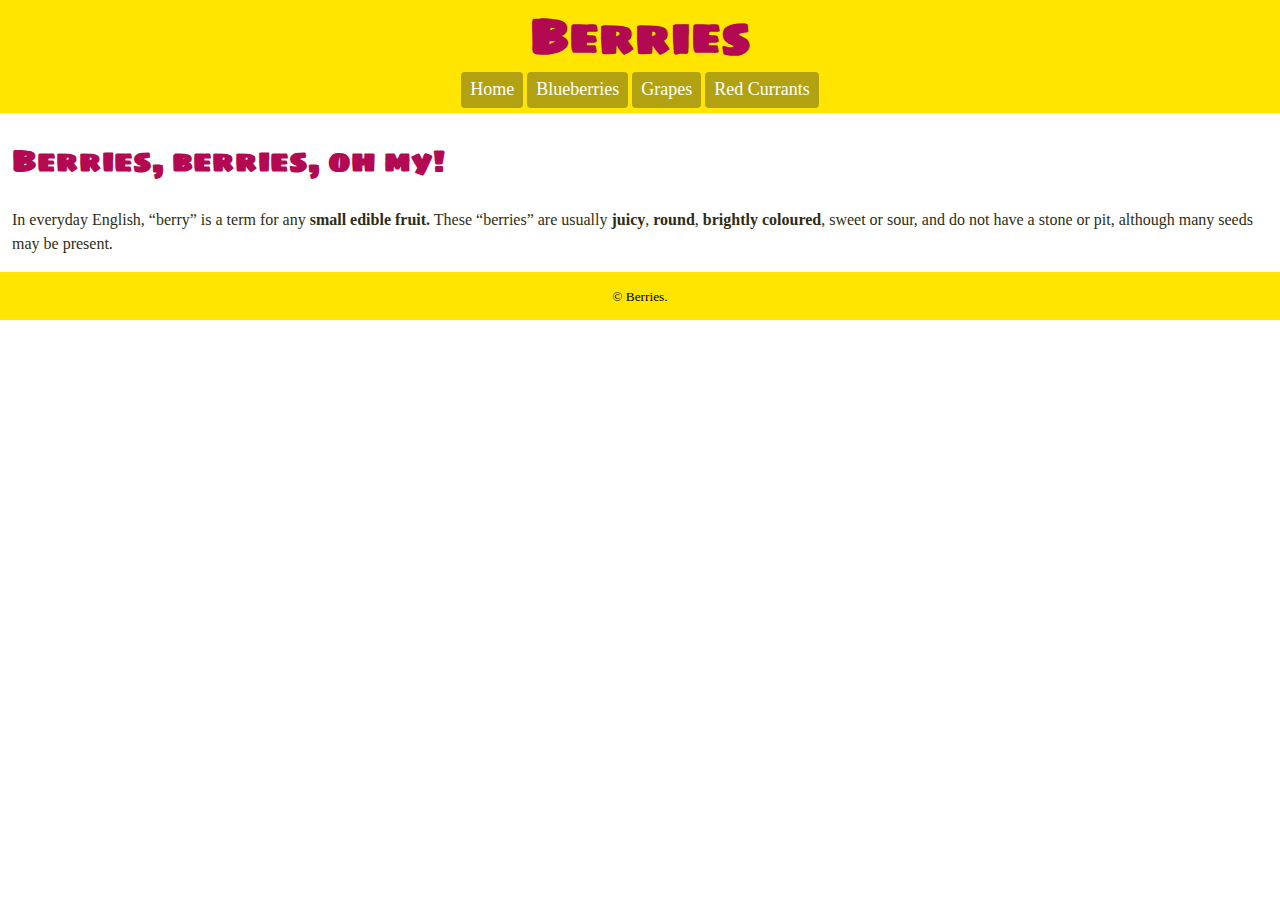
<file: index.html>
<!DOCTYPE html>
<html lang="en-ca">
<head>
  <meta charset="utf-8">
  <title>Berries</title>
  <meta name="viewport" content="width=device-width,initial-scale=1">
  <link href="css/main.css" rel="stylesheet">
  <link href="https://fonts.googleapis.com/css?family=Sigmar+One" rel="stylesheet">
</head>
<body>

  <header>
    <h1>Berries</h1>
    <nav>
      <ul class="nav">
        <li><a class="current" href="index.html">Home</a></li>
        <li><a href="blueberries.html">Blueberries</a></li>
        <li><a href="grapes.html">Grapes</a></li>
        <li><a href="red-currants.html">Red Currants</a></li>
      </ul>
    </nav>
  </header>

  <main class="card">
    <h2>Berries, berries, oh my!</h2>
    <p>In everyday English, “berry” is a term for any <b>small edible fruit.</b> These “berries” are usually <b>juicy</b>, <b>round</b>, <b>brightly coloured</b>, sweet or sour, and do not have a stone or pit, although many seeds may be present.</p>
  </main>

  <footer>
    <small>© Berries.</small>
  </footer>

</body>
</html>
</file>
<file: css/main.css>
html {
  background-color: #fff;
  box-sizing: border-box;
  font-family: Georgia, serif;
  line-height: 1.5;
}

*, *::before, *::after {
  box-sizing: inherit;
}

img {
  display: block;
  width: 100%;
}

body {
  margin: 0;
}

h1, h2 {
  color: #b20952;
  font-family: "Sigmar One", cursive;
  font-size: 3rem;
  text-align: center;
}

h2 {
  font-size: 1.875rem;
  text-align: left;
}

.nav li {
  display: inline-block;
  margin-bottom: .3em;
}

.nav {
  text-align: center;
  margin: 0;
  padding: 0;
}

main {
  margin: 0;
}

.nav a {
  background-color: #b2a212;
  border-radius: 4px;
  color: #fff;
  display: inline-block;
  padding: .2em .5em .3em;
  text-decoration: none;
  font-size: 1.125rem;
}

.nav a:hover {
  background-color: #cc1465;
}

header {
  background-color: #ffe500;
  margin: 0;
}

h1 {
  margin: 0;
}

p {
  color: #2f2d13;
}

footer {
  padding: .75em;
  background-color: #ffe500;
  margin: 0;
  text-align: center;
}

.card {
  padding: 0 .75em;
  background-color: #fff;
}

.move {
  background-color: #fff;
  text-align: left;
}

.current {
  background-color: #b20953;
}
</file>
